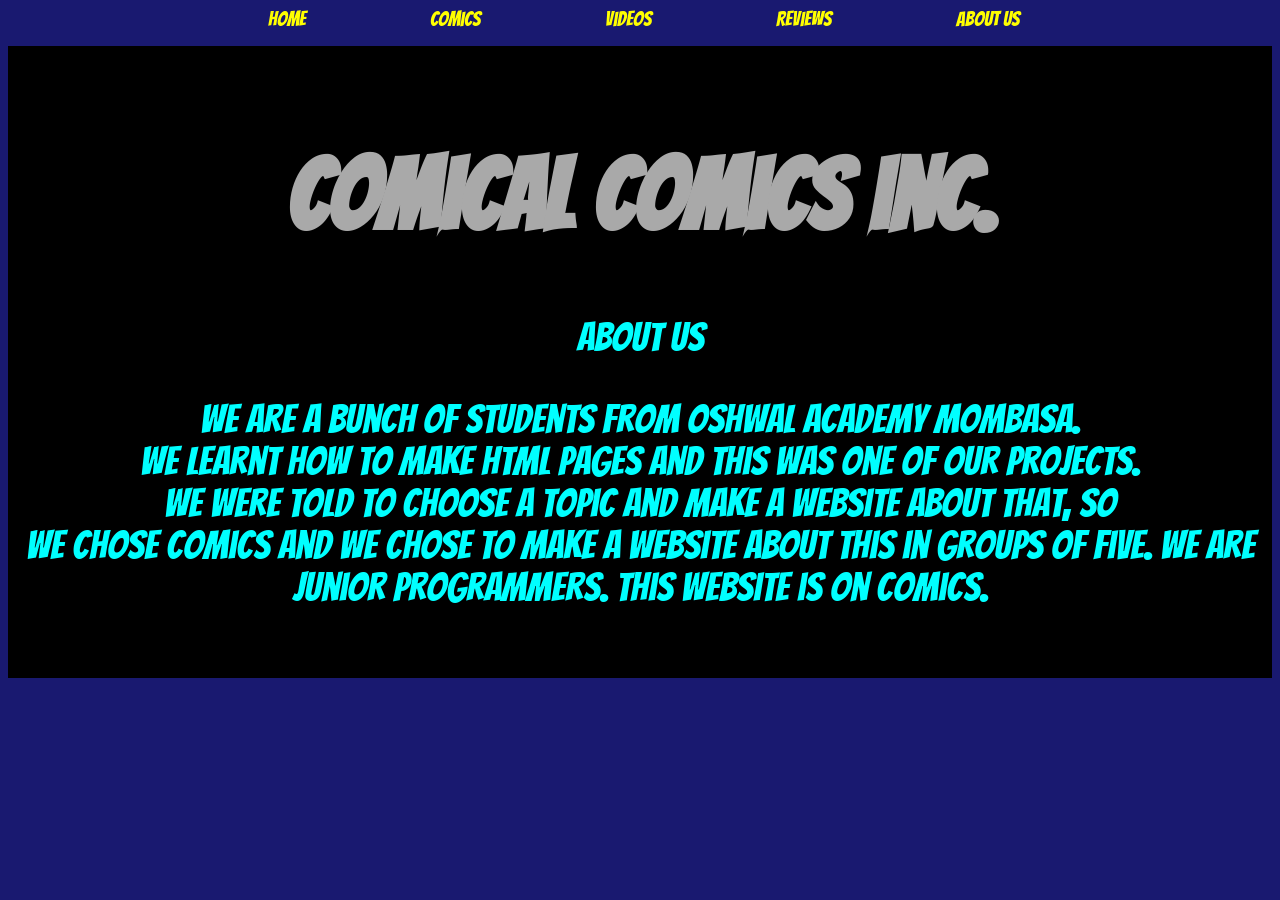
<file: aboutus.html>
<html>

    <head>
    <link rel="stylesheet" type="text/css" href="aboutus.css"
          >
    <link href='https://fonts.googleapis.com/css?family=Bangers' rel='stylesheet' type='text/css'>
    <title>  Comical Comics Inc. </title>
     <link rel="icon" href="emotes_thumbs.jpg" type="image/gif" sizes="16x16">
    
    </head>
    <body>
        <ul id="tt">
                <li><a href="home.html">Home</a></li>
                <li><a href="pic.html">Comics</a></li>
                <li><a href="Videos.html">Videos</a></li>
                <li><a href="Reviews.html">Reviews</a></li>
                <li><a href="aboutus.html">About Us</a></li>
             </ul>
        <div id="tw">
            <h1 id="ee"> Comical Comics inc.</h1>
            <p id="er">About Us</p>
            <p id="er">We are a bunch of students from Oshwal Academy Mombasa.<br>
            We learnt how to make html pages and this was one of our projects.<br>We were told to choose a topic and make a website about that, so <br> we chose comics and we chose to make a website about this in groups of five. We are Junior Programmers. This website is on comics.
            </p>
        </div>
    
    </body>

</html>
</file>
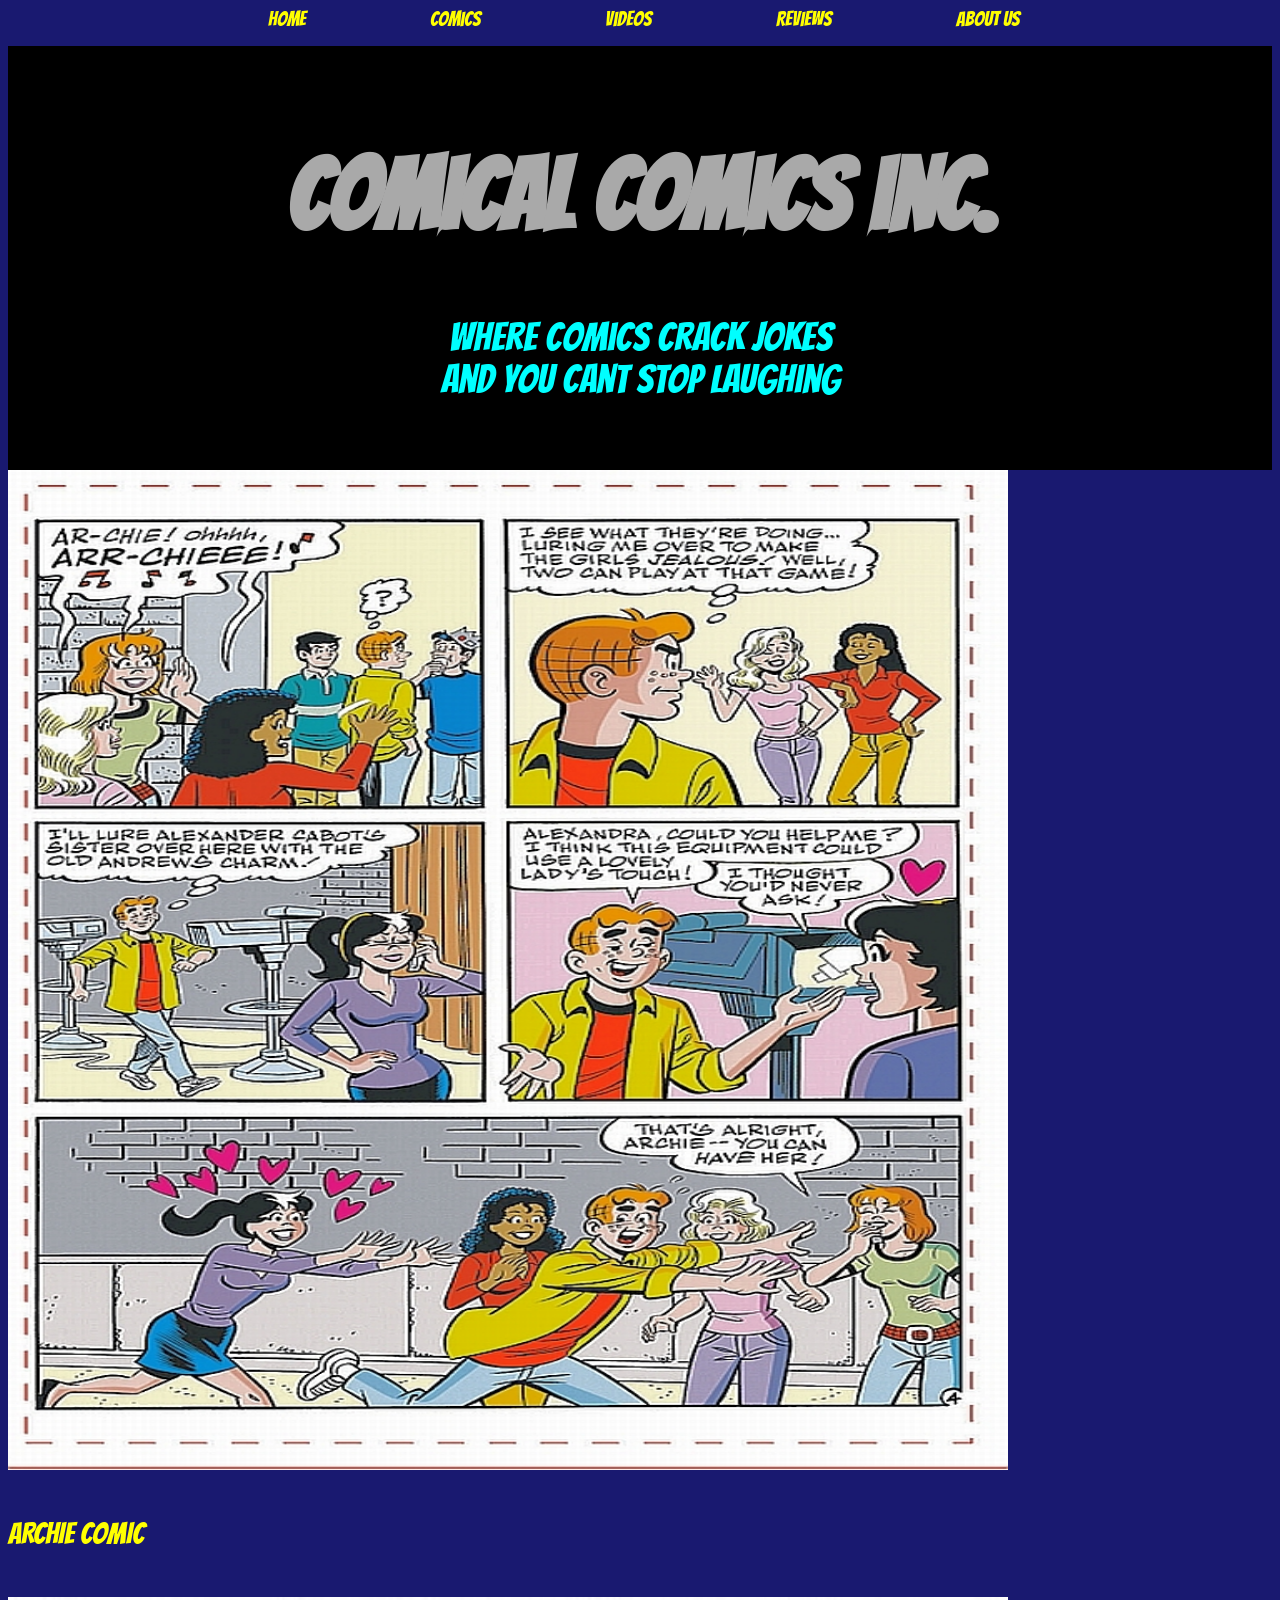
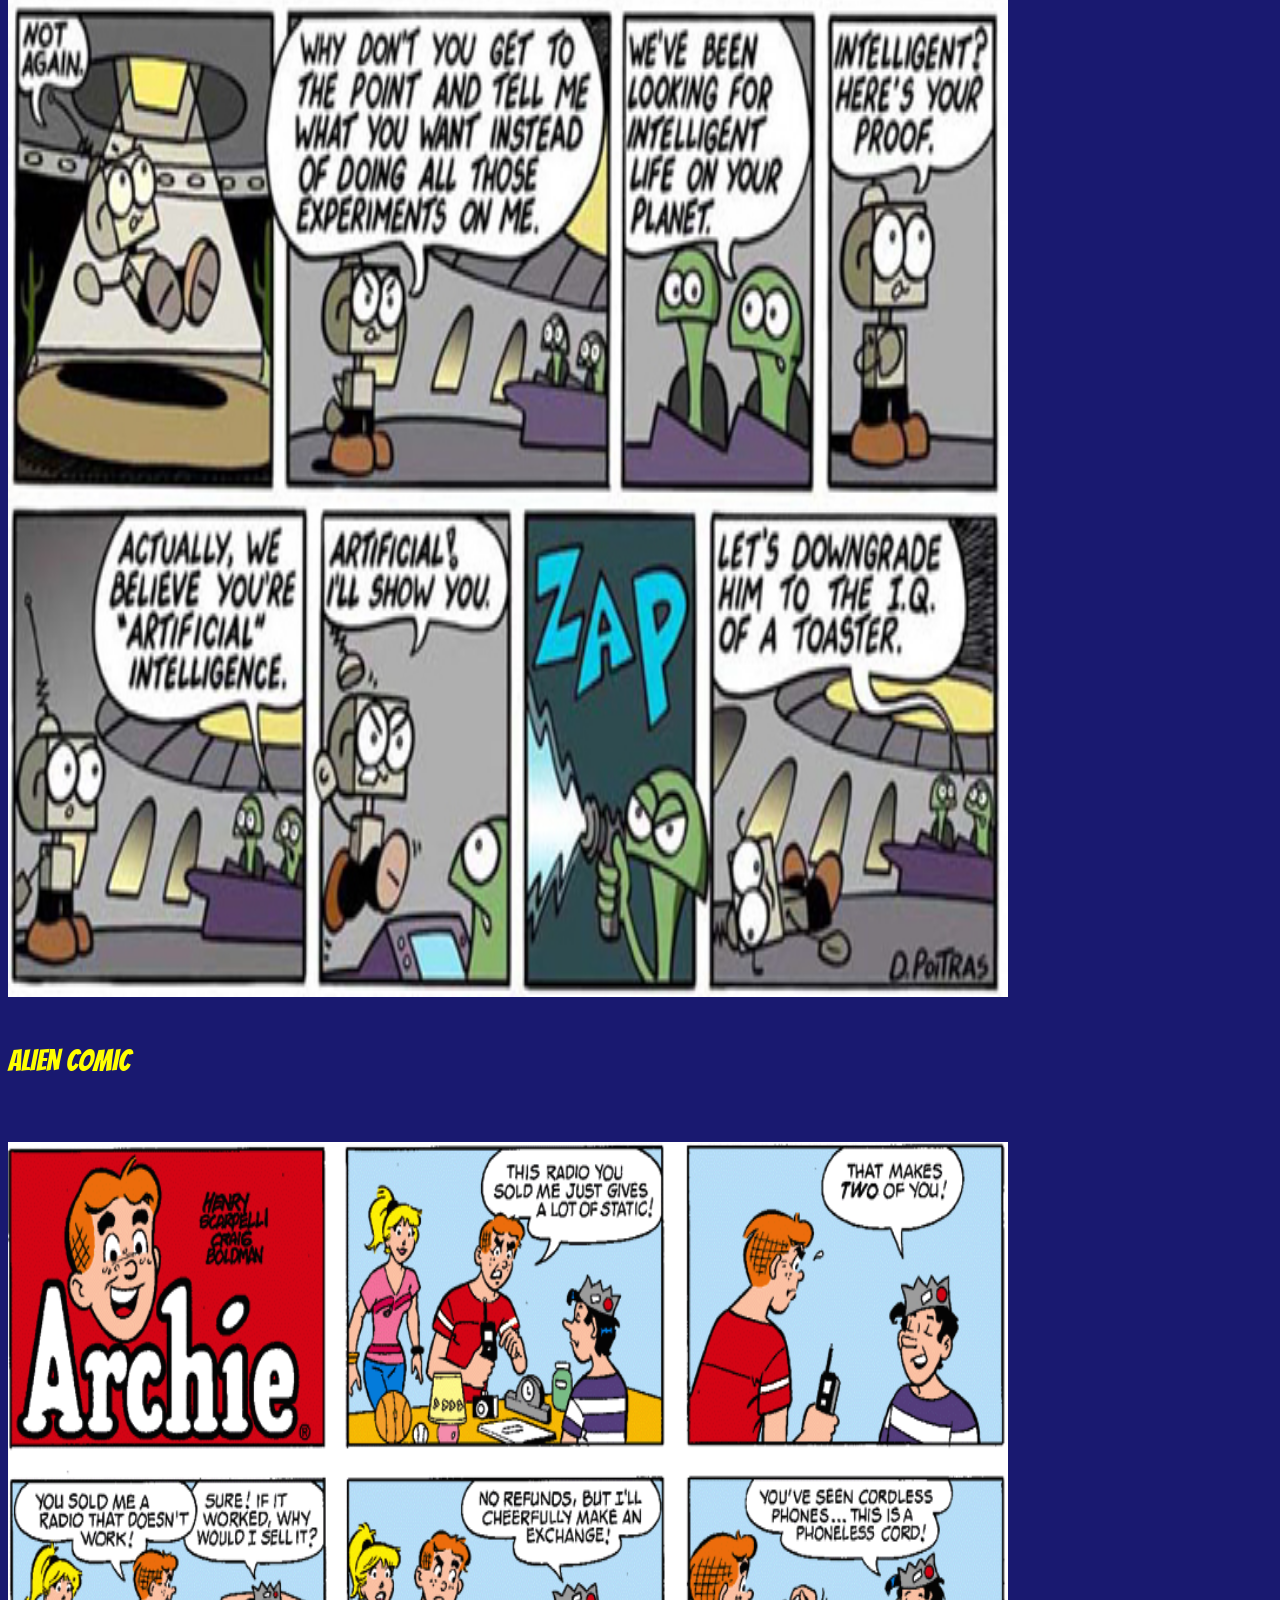
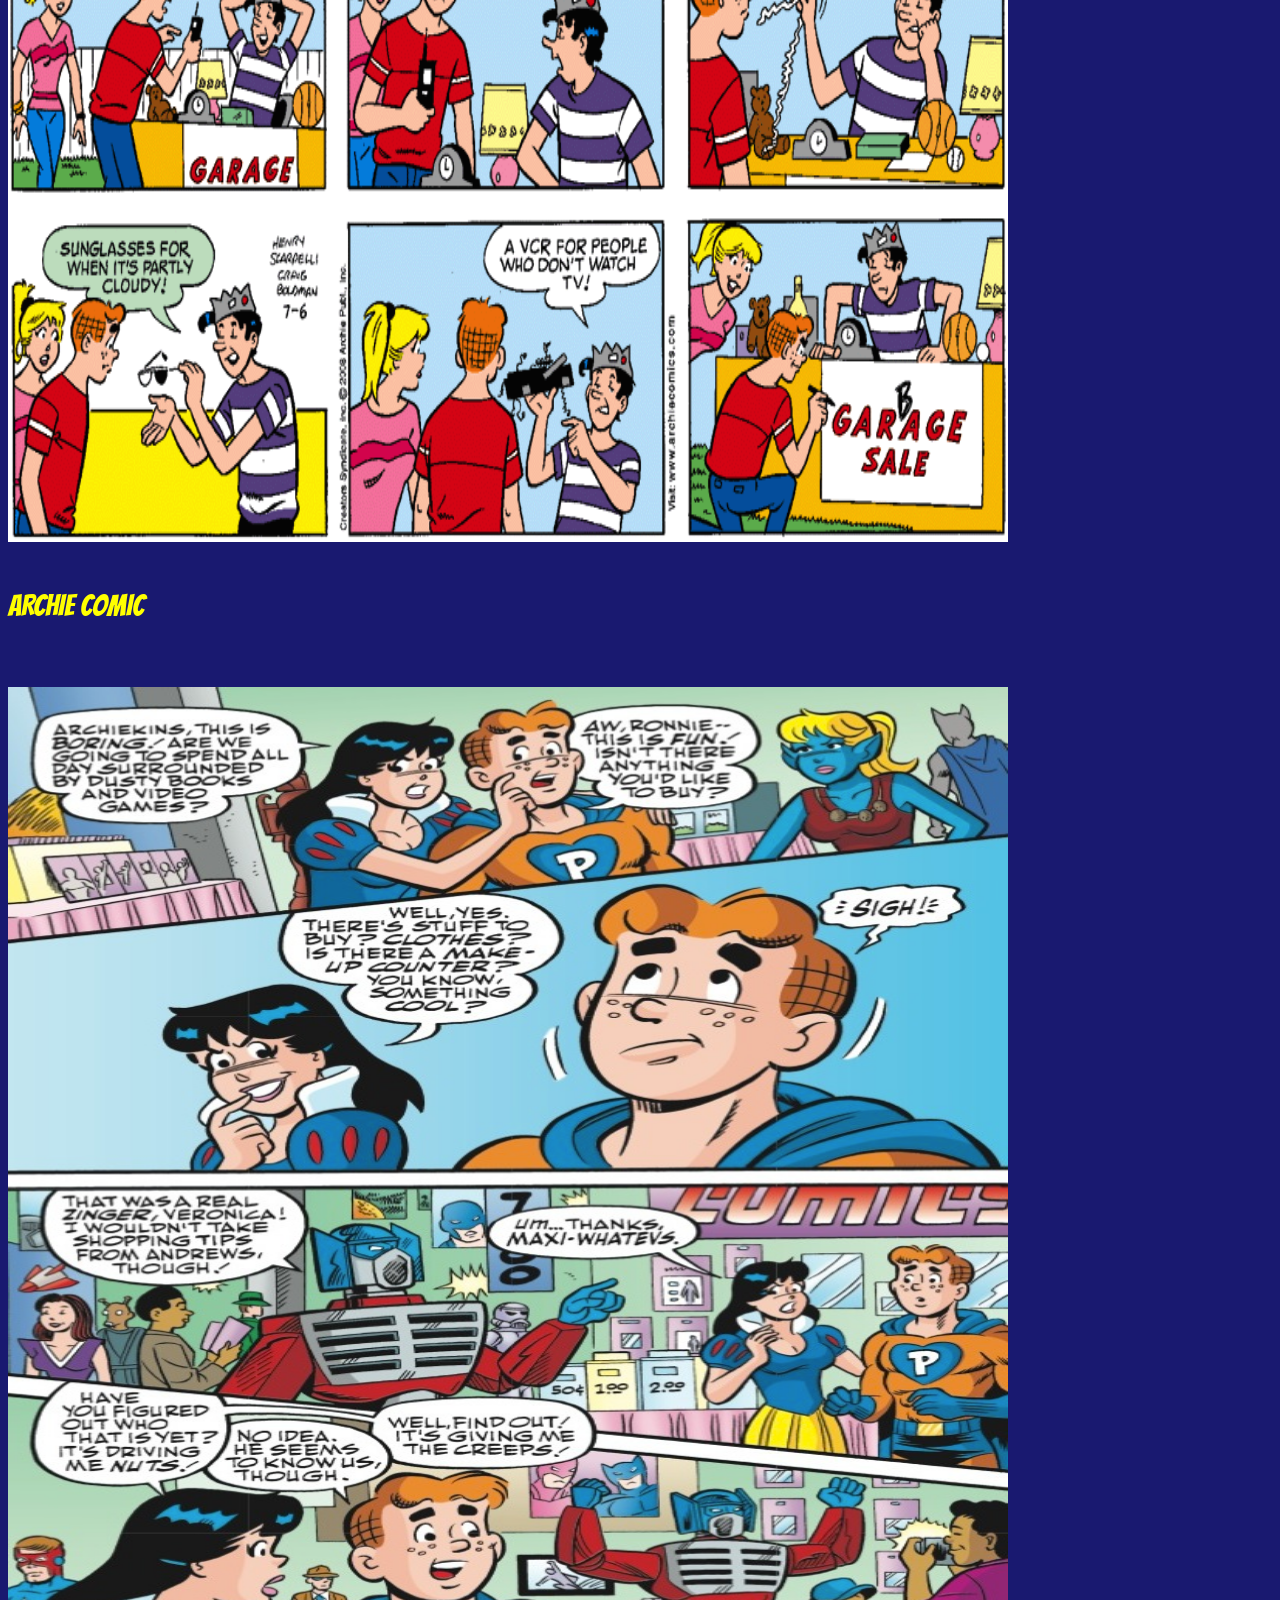
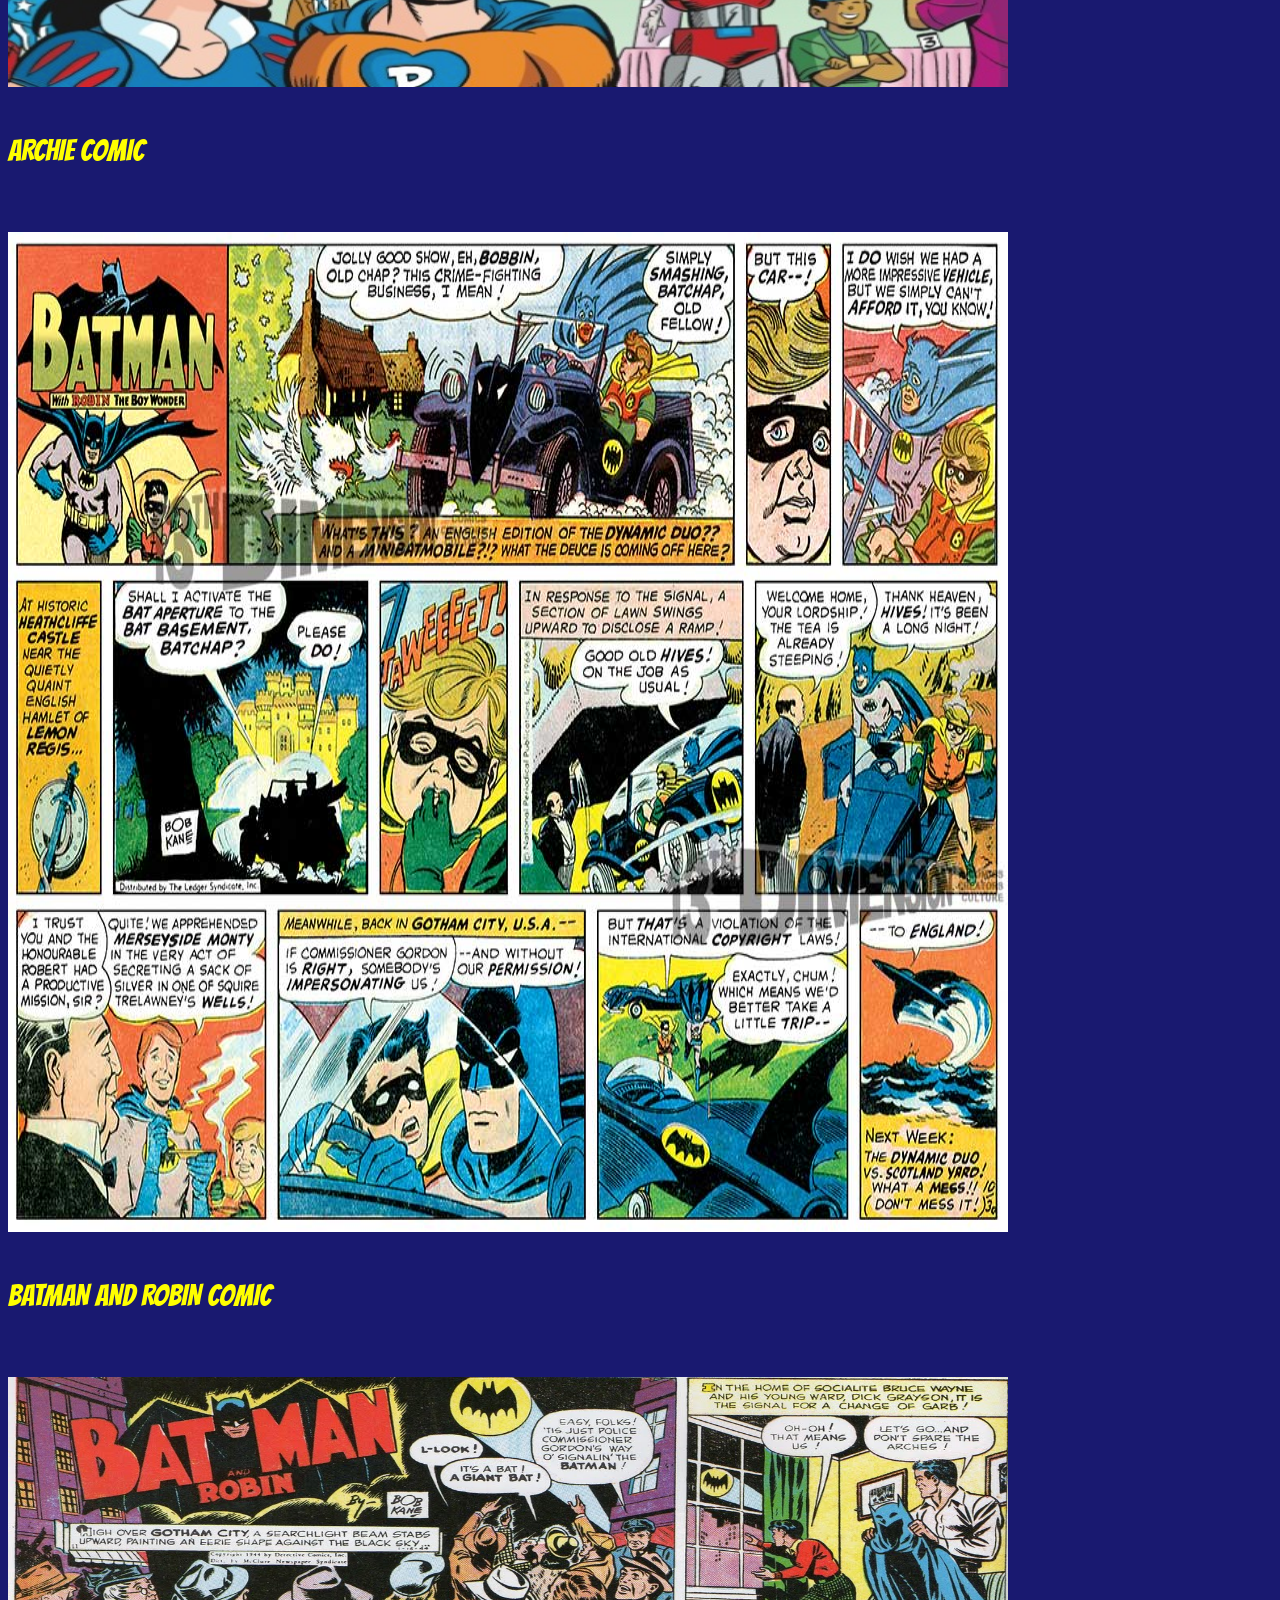
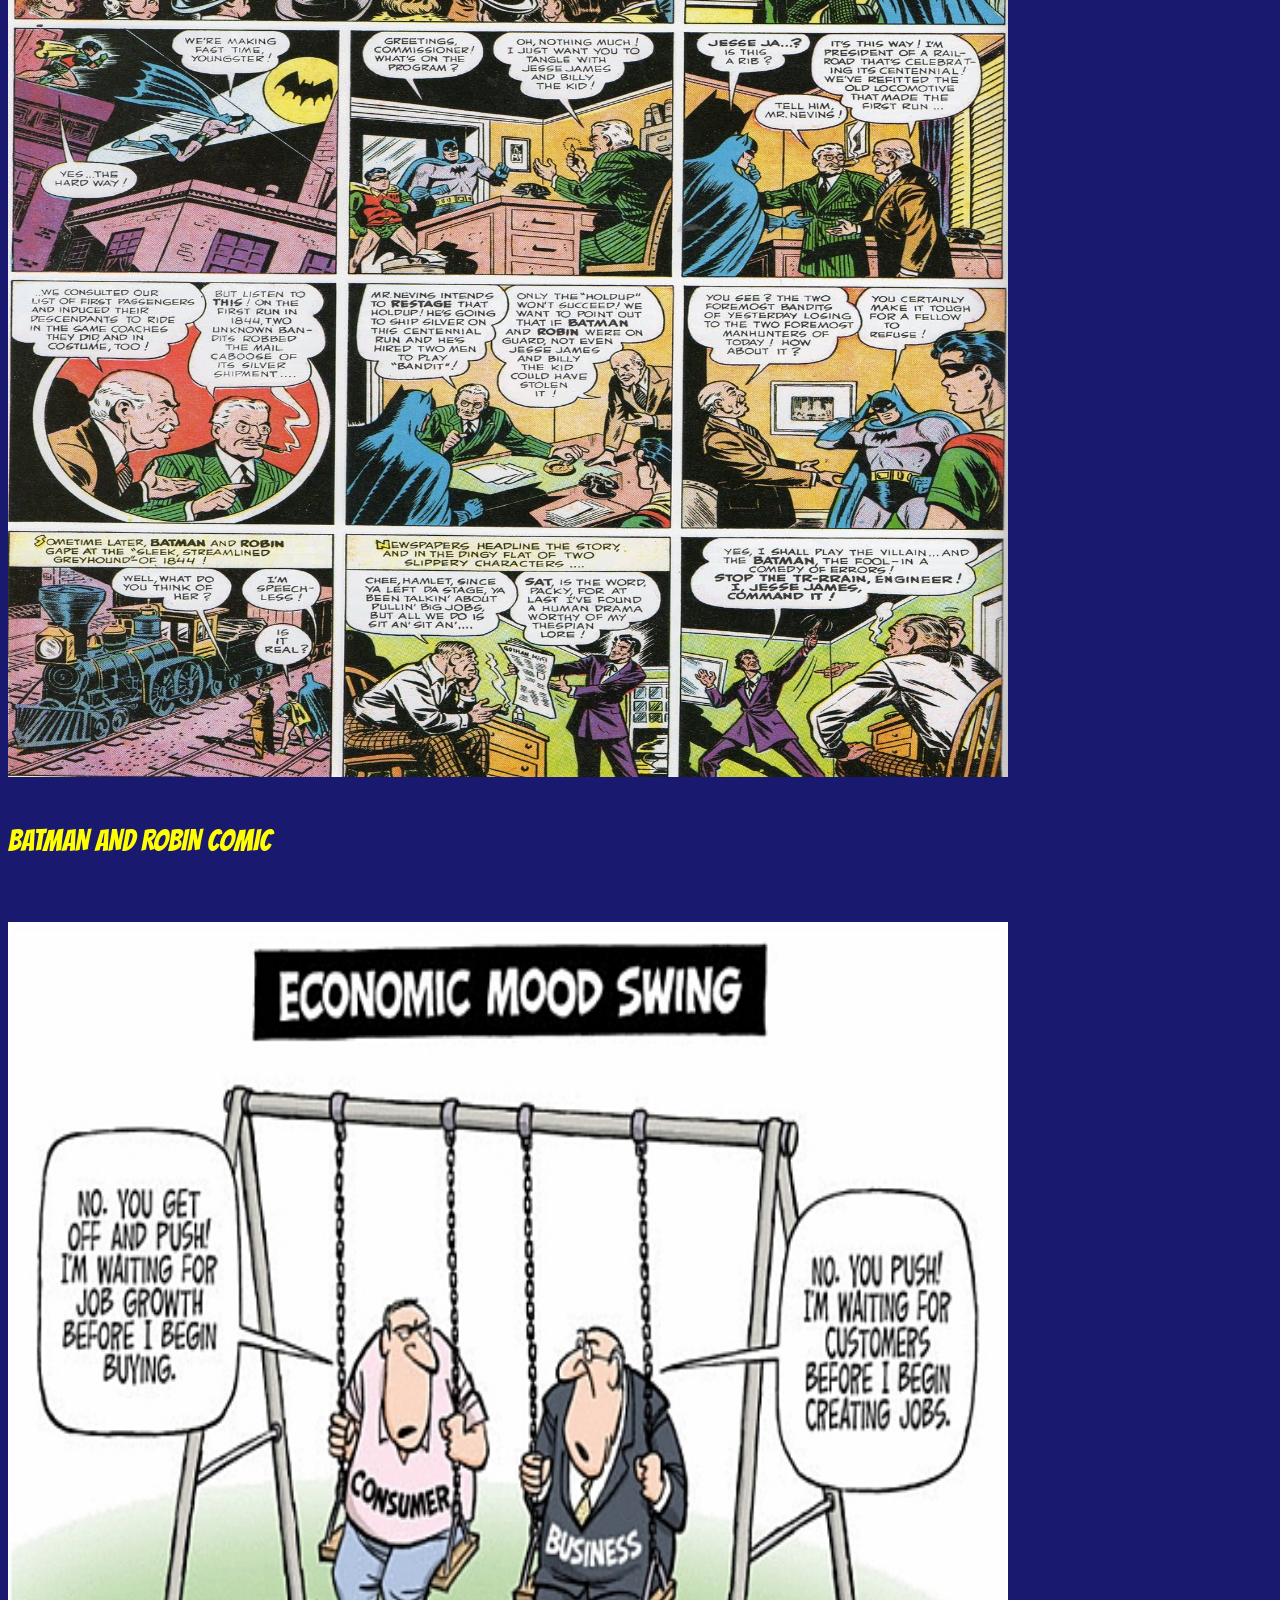
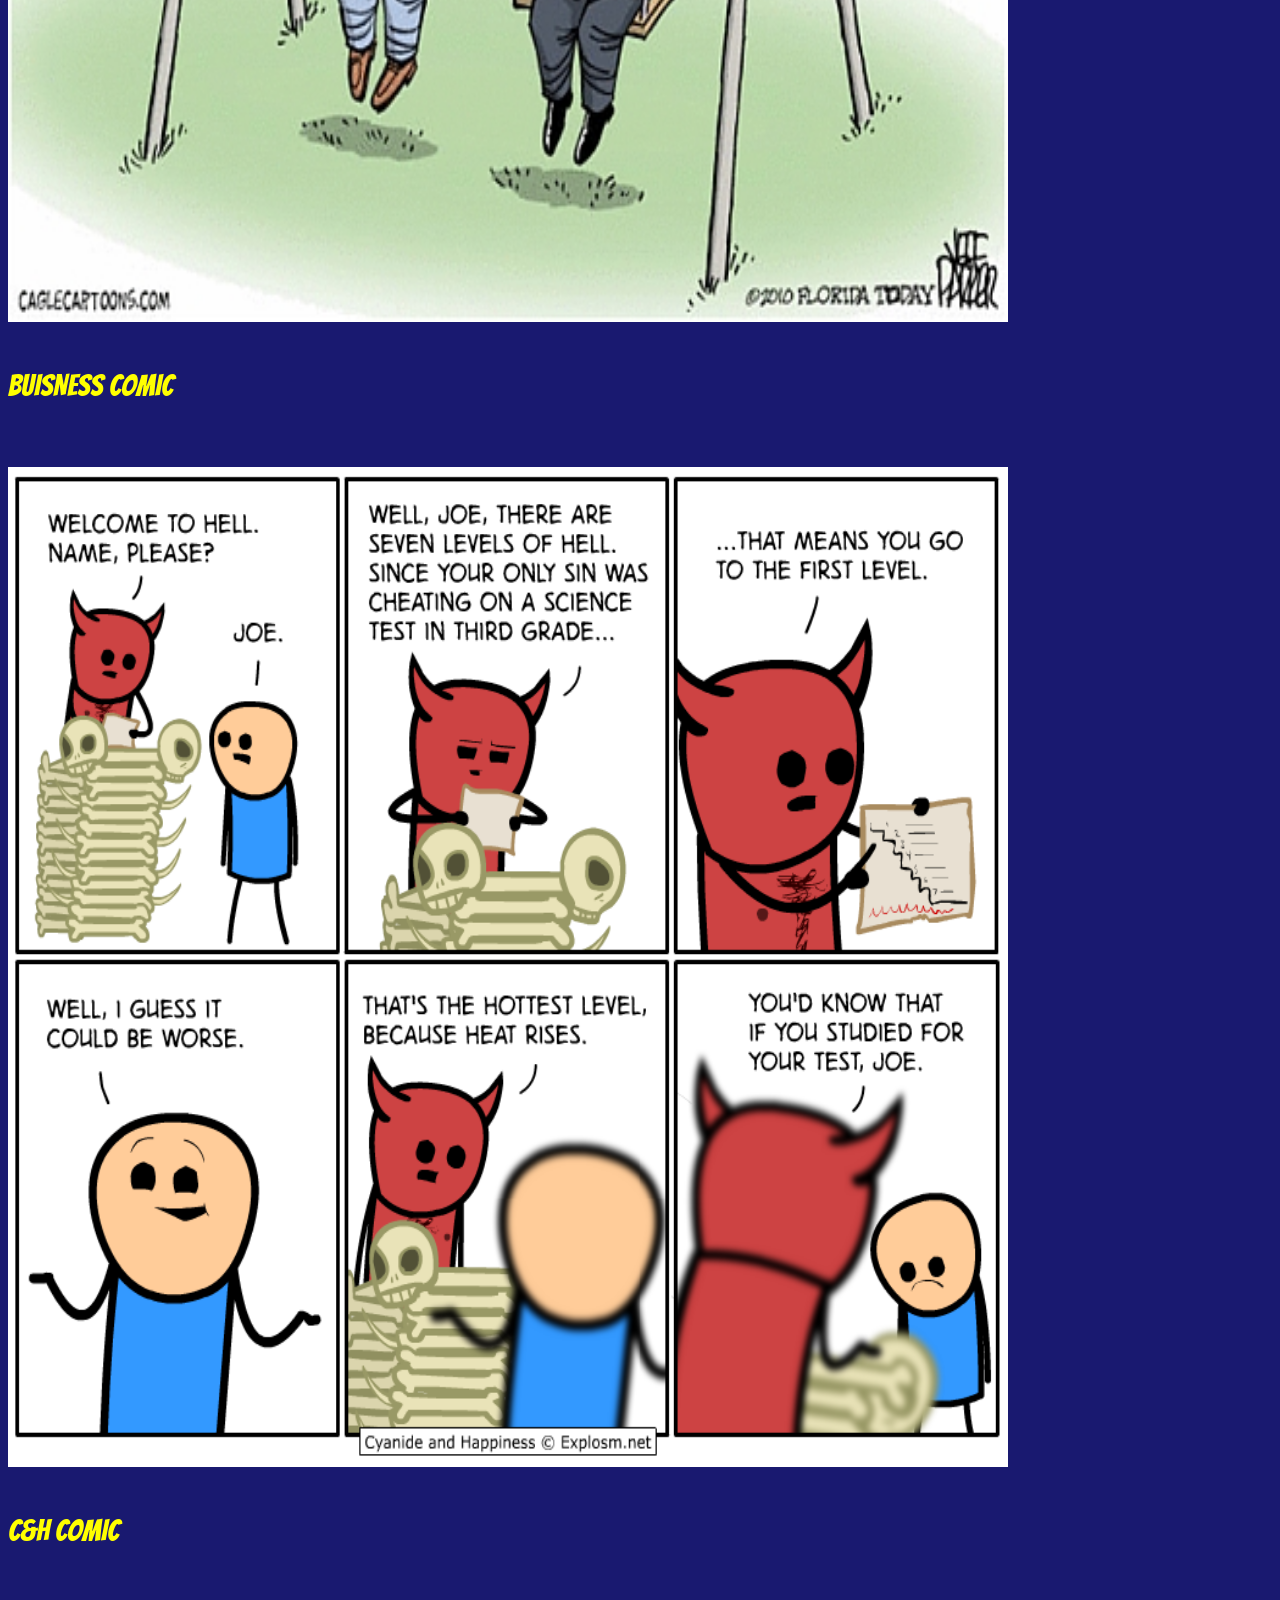
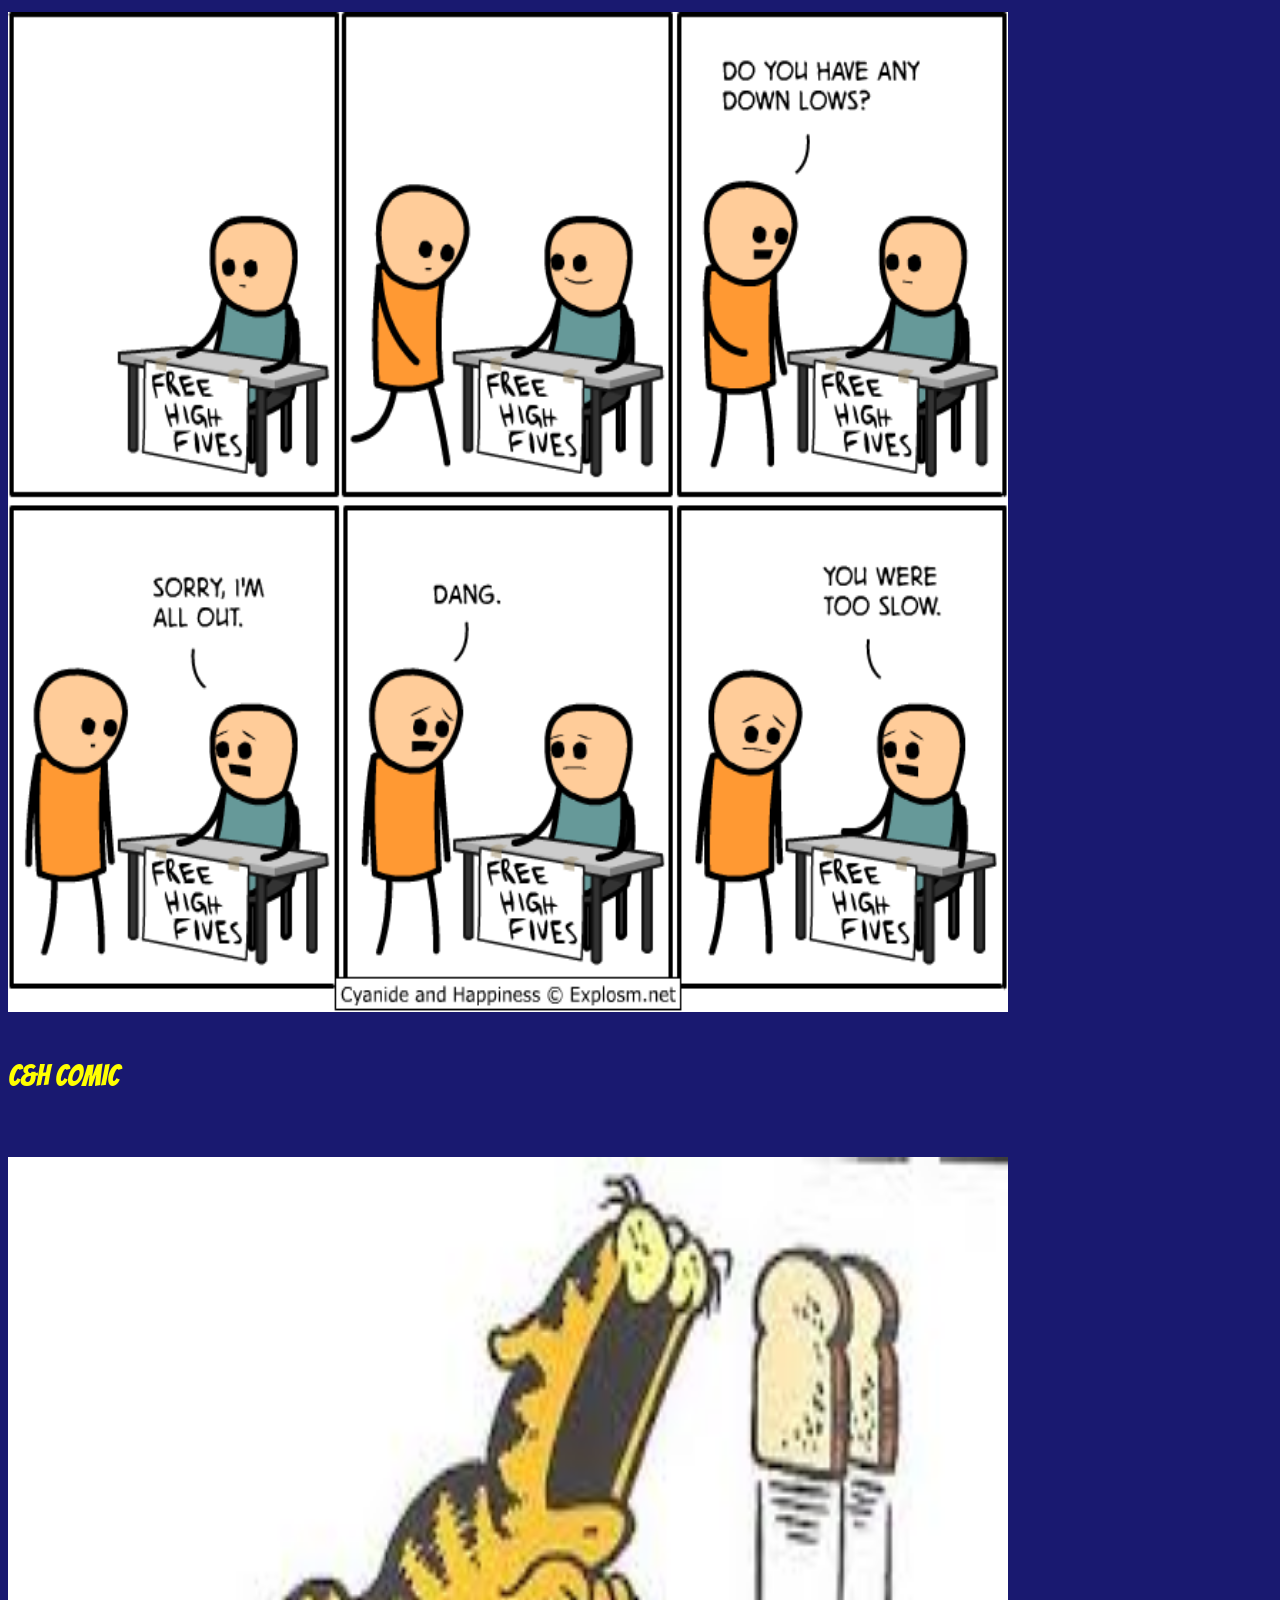
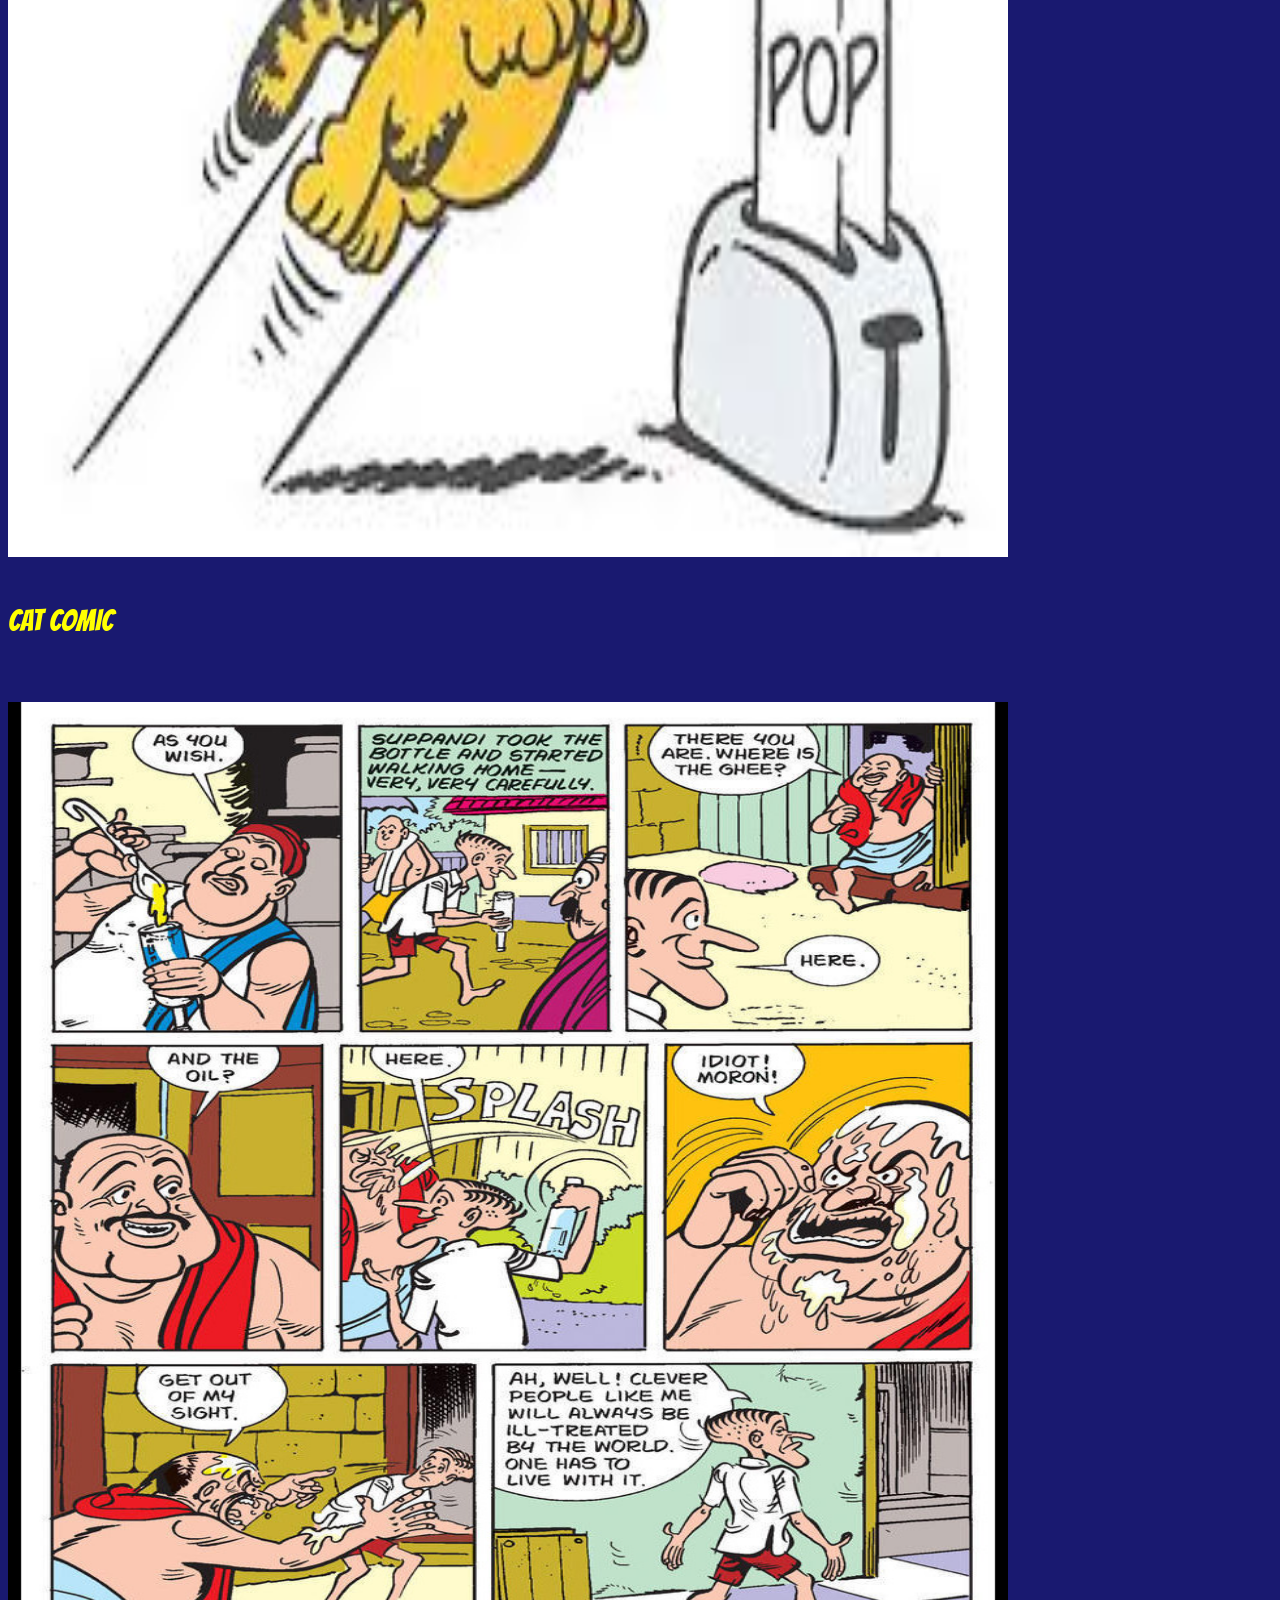
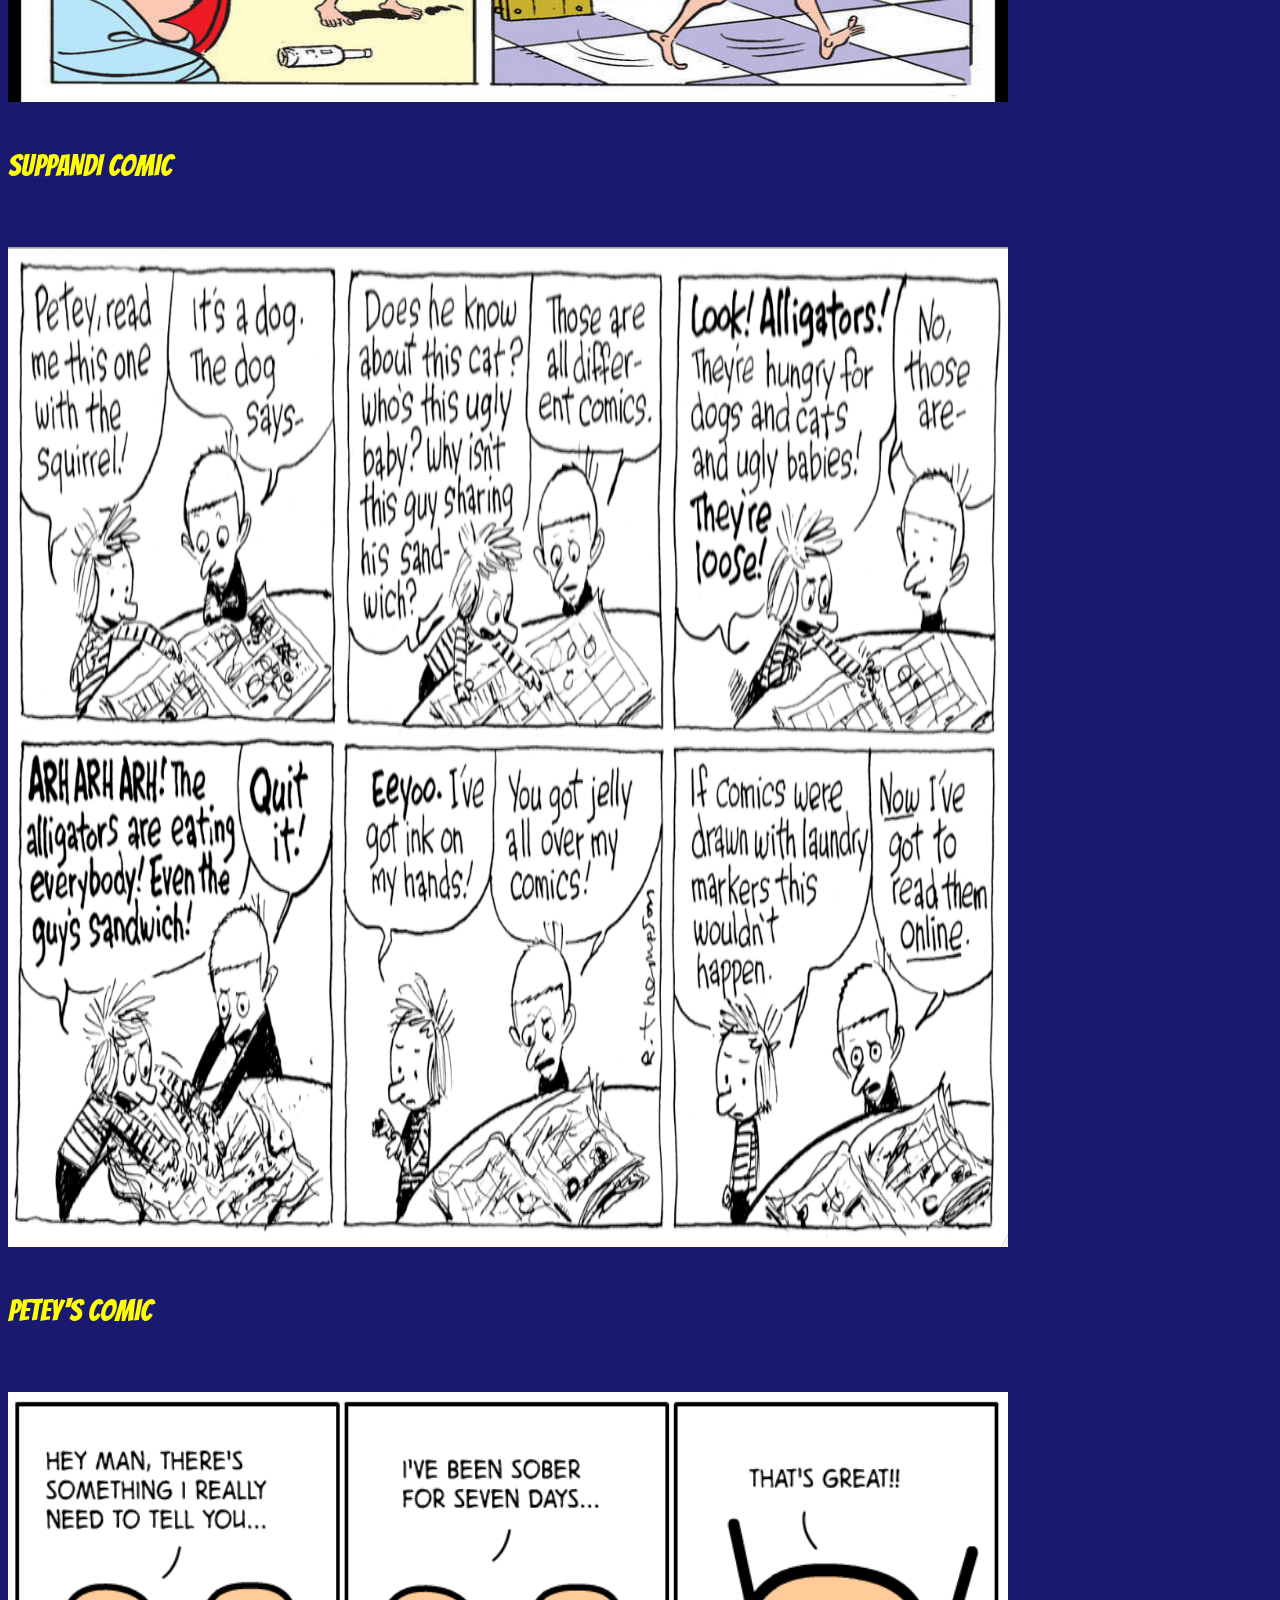
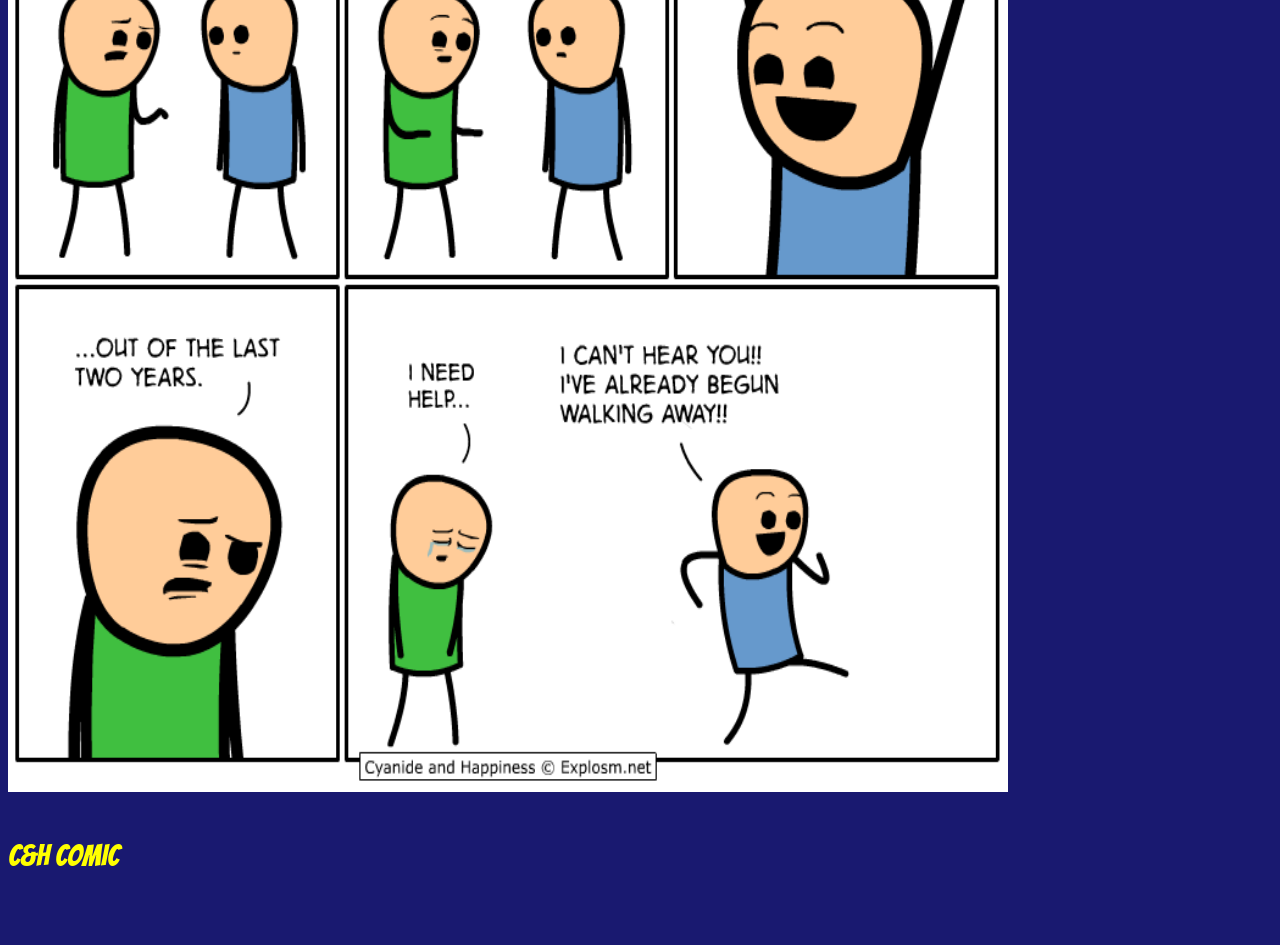
<file: pic.html>
<html>
    <title> Comical Comics Inc. </title>
  <head>
    <link rel="icon" href="emotes_thumbs.jpg" type="image/gif" sizes="16x16">
<link rel="stylesheet" type="text/css" href="pic.css">
     <link href='https://fonts.googleapis.com/css?family=Bangers' rel='stylesheet' type='text/css'>  
    </head>

<body>
   <ul id="tt">
                <li><a href="home.html">Home</a></li>
                <li><a href="pic.html">Comics</a></li>
                <li><a href="videos.html">Videos</a></li>
                <li><a href="Reviews.html">Reviews</a></li>
                <li><a href="aboutus.html">About Us</a></li>
             </ul>
        <div id="tw">
            <h1 id="ee"> Comical Comics inc.</h1>
            <p id="er">Where Comics Crack Jokes<br>And You Cant Stop Laughing</p>
        </div>
    
    </body>

      

<img src="1.jpg" width="1000" height="1000"><br><br><p id="captions">ARCHIE COMIC</p><br>
<img src="2.jpg" width="1000" height="1000"><br><br><p id="captions">ALIEN COMIC</p><br><br>
<img src="3.gif" width="1000" height="1000"><br><br><p id="captions">ARCHIE COMIC</p><br><br>
<img src="4.jpg" width="1000" height="1000"><br><br><p id="captions">ARCHIE COMIC</p><br><br>
<img src="5.jpg" width="1000" height="1000"><br><br><p id="captions">BATMAN AND ROBIN COMIC</p><br><br>
<img src="7.jpg" width="1000" height="1000"><br><br><p id="captions">BATMAN AND ROBIN COMIC</p><br><br>
<img src="8.jpg" width="1000" height="1000"><br><br><p id="captions">BUISNESS COMIC</p><br><br>
<img src="11.png" width="1000" height="1000"><br><br><p id="captions">C&H COMIC</p><br><br>
<img src="12.png" width="1000" height="1000"><br><br><p id="captions">C&H COMIC</p><br><br>
<img src="13.jpg" width="1000" height="1000"><br><br><p id="captions">CAT COMIC</p><br><br>
<img src="18.jpg" width="1000" height="1000"><br><br><p id="captions">SUPPANDI COMIC</p><br><br>
<img src="19.png" width="1000" height="1000"><br><br><p id="captions">PETEY'S COMIC</p><br><br>
    <img src="20.png" width="1000" height="1000"><br><br><p id="captions">C&H COMIC</p><br><br>
</html>
</file>
<file: aboutus.css>
body{
    background-color:midnightblue;
}

ul#tt li{
    padding-right: 120; 
    display: inline-table;
    font-family: 'Bangers', cursive;
}
ul#tt{
    margin-left: 220;
}
ul#tt li a{
    color: yellow;
    text-decoration: none;    
    font-size: 20;
    
    
}
div#tw{
    font-family: 'Bangers', cursive;
    background-color: black;
    text-align: center;
    padding-top: 30;
    padding-bottom: 30;
}
h1#ee{
    font-size: 100;
    color: darkgrey;
}
p#er{
    font-size: 40; 
    color: cyan;
}
</file>
<file: pic.css>
body{
    background-color:midnightblue;
}

ul#tt li{
    padding-right: 120; 
    display: inline-table;
    font-family: 'Bangers', cursive;
}
ul#tt{
    margin-left: 220;
}
ul#tt li a{
    color: yellow;
    text-decoration: none;    
    font-size: 20;
    
    
}
div#tw{
    font-family: 'Bangers', cursive;
    background-color: black;
    text-align: center;
    padding-top: 30;
    padding-bottom: 30;
}
h1#ee{
    font-size: 100;
    color: darkgrey;
}
p#er{
    font-size: 40; 
    color: cyan;
}

#captions{
    font-family: 'bangers', cursive;
    text-align: left;
    font-size: 30px;
    color: yellow;
}
</file>
